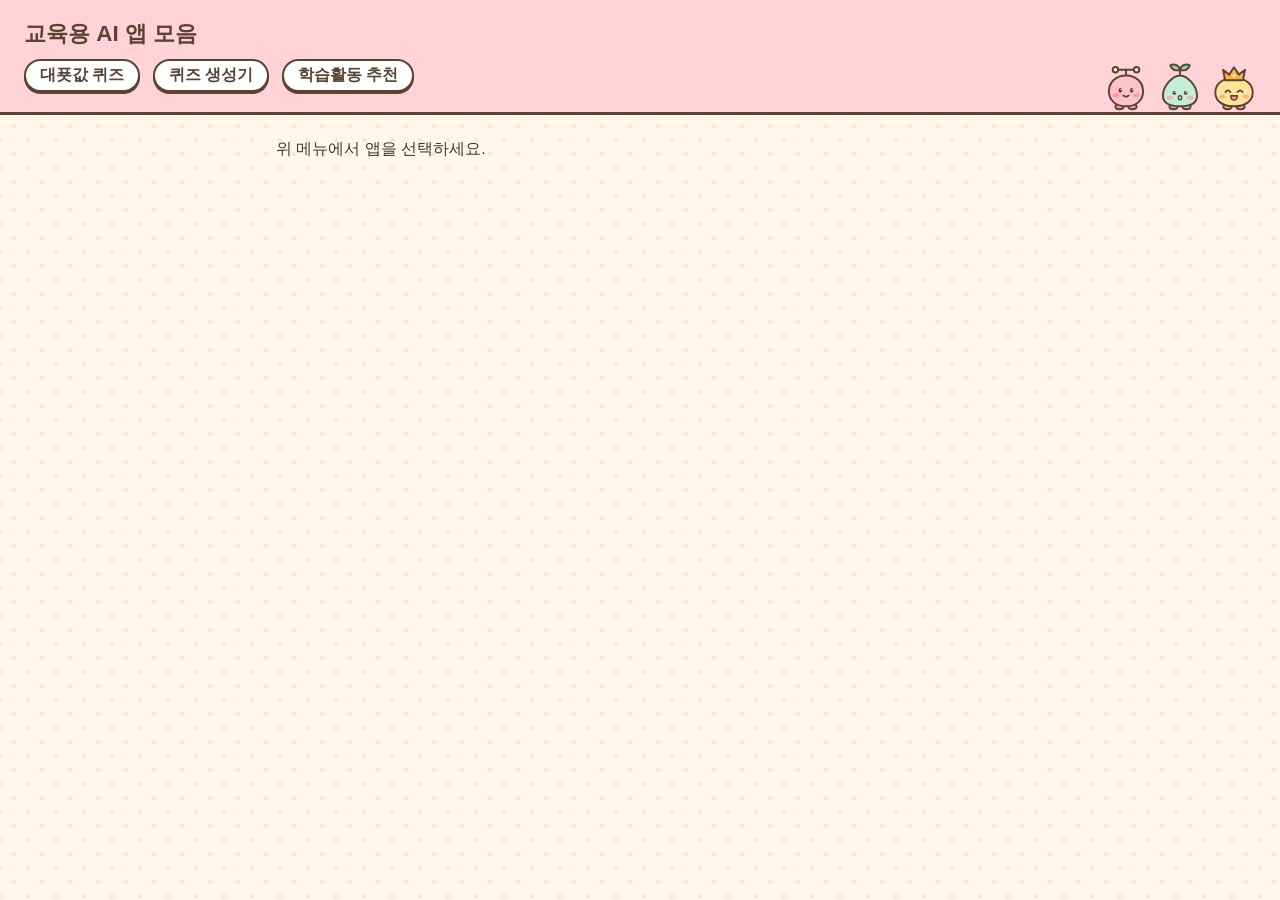
<file: index.html>
<!DOCTYPE html>
<html lang="ko">
<head>
  <meta charset="UTF-8">
  <meta name="viewport" content="width=device-width, initial-scale=1.0">
  <title>교육용 AI 앱 모음</title>
  <link rel="stylesheet" href="style.css">
</head>
<body>
  <header>
    <h1>교육용 AI 앱 모음</h1>
    <nav>
      <a href="quiz.html">대푯값 퀴즈</a>
      <a href="quizgen.html">퀴즈 생성기</a>
      <a href="activity.html">학습활동 추천</a>
    </nav>
  </header>
  <main>
    <p>위 메뉴에서 앱을 선택하세요.</p>
  </main>
</body>
</html>
</file>
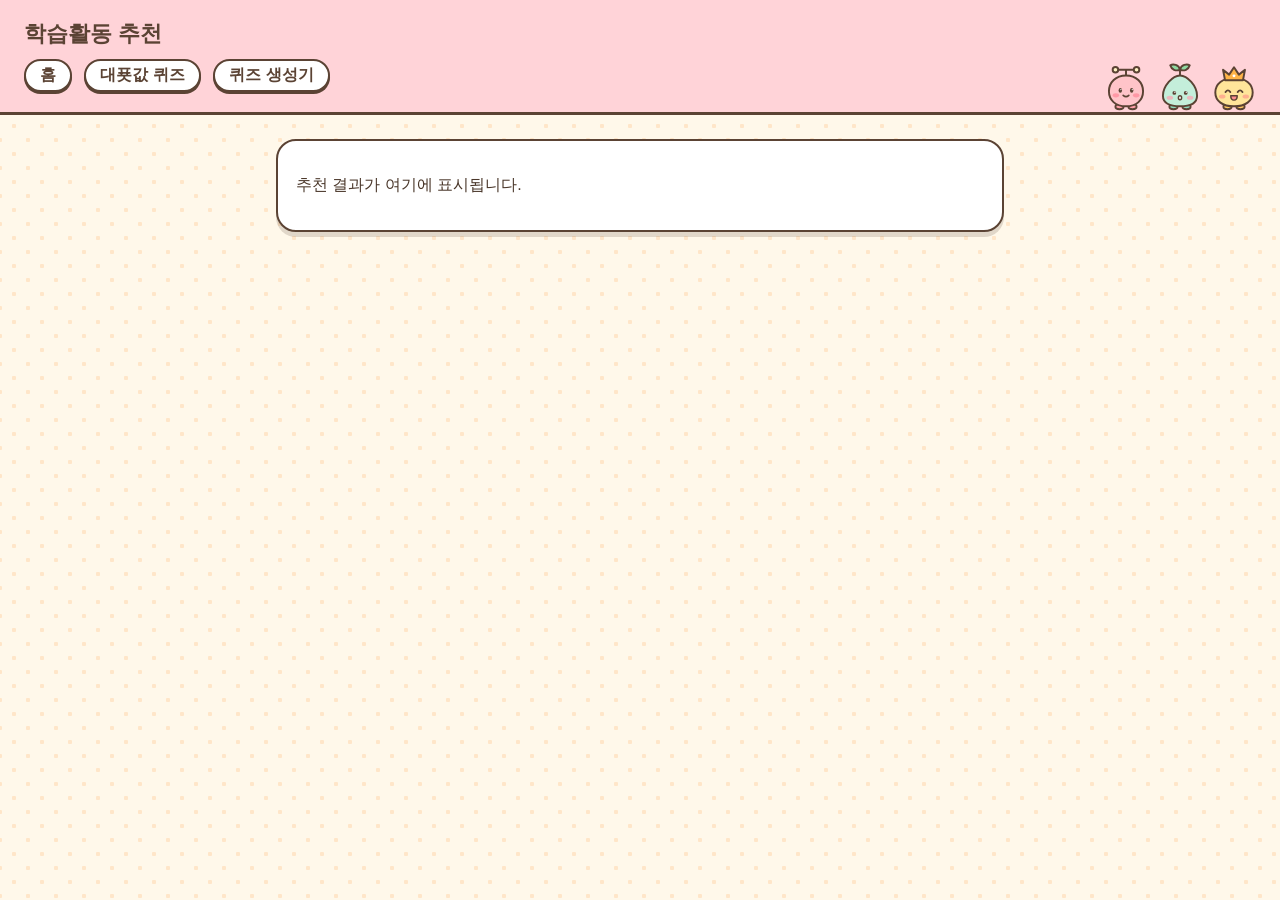
<file: activity.html>
<!DOCTYPE html>
<html lang="ko">
<head>
  <meta charset="UTF-8">
  <meta name="viewport" content="width=device-width, initial-scale=1.0">
  <title>학습활동 추천</title>
  <link rel="stylesheet" href="style.css">
</head>
<body>
  <header>
    <h1>학습활동 추천</h1>
    <nav>
      <a href="index.html">홈</a>
      <a href="quiz.html">대푯값 퀴즈</a>
      <a href="quizgen.html">퀴즈 생성기</a>
    </nav>
  </header>
  <main>
    <!-- 입력 폼과 결과 영역은 실습에서 추가합니다 -->
    <section id="result">
      <p>추천 결과가 여기에 표시됩니다.</p>
    </section>
  </main>
</body>
</html>
</file>
<file: style.css>
:root {
  --ink: #5b4334;
  --text: #4a372a;
  --muted: #7a6455;
  --cream: #fff8ea;
  --paper: #fffdf8;
  --line: #f0e2cf;
  --pink: #ffd3d8;
  --pink-soft: #ffecee;
  --mint: #c4eeda;
  --mint-soft: #e8f8f0;
  --yellow: #ffe08a;
  --yellow-soft: #fff4cf;
  --sky: #cfe4fa;
  --sky-soft: #eaf3fd;
  --mean: #cc3a54;
  --median: #1a7d5b;
  --mode: #f5a11c;
  --bar: #78a9e0;
  --shadow: 0 5px 0 rgba(91, 67, 52, 0.18);
}

* {
  box-sizing: border-box;
}

body {
  font-family: "Malgun Gothic", "Apple SD Gothic Neo", "Noto Sans KR", sans-serif;
  margin: 0;
  color: var(--text);
  background-color: var(--cream);
  background-image:
    radial-gradient(#ffe6c9 2px, transparent 2.5px),
    radial-gradient(#ffe6c9 2px, transparent 2.5px);
  background-size: 28px 28px;
  background-position: 0 0, 14px 14px;
}

header {
  position: relative;
  background: var(--pink);
  color: var(--ink);
  padding: 18px 200px 16px 24px;
  border-bottom: 3px solid var(--ink);
}

/* 마스코트 세 마리(평균이·중앙이·최빈이)가 머리글 아래쪽 선 위에 앉아 있습니다. */
header::after {
  content: "";
  position: absolute;
  right: 20px;
  bottom: 0;
  width: 160px;
  height: 52px;
  pointer-events: none;
  background:
    url(img/mean.svg) 0 100% / 52px 52px no-repeat,
    url(img/median.svg) 54px 100% / 52px 52px no-repeat,
    url(img/mode.svg) 108px 100% / 52px 52px no-repeat;
}

header h1 {
  margin: 0 0 10px;
  font-size: 1.4rem;
}

nav a {
  display: inline-block;
  margin: 0 8px 4px 0;
  padding: 4px 14px;
  border: 2px solid var(--ink);
  border-radius: 999px;
  background: #fff;
  color: var(--ink);
  font-weight: bold;
  text-decoration: none;
  box-shadow: 0 2px 0 var(--ink);
}

nav a:hover {
  background: var(--yellow-soft);
}

nav a:focus-visible,
.quiz button:focus-visible,
.quiz input:focus-visible {
  outline: 3px solid #ff8fa3;
  outline-offset: 2px;
}

main {
  max-width: 760px;
  margin: 24px auto;
  padding: 0 16px;
}

section {
  background: #fff;
  border: 2.5px solid var(--ink);
  border-radius: 20px;
  padding: 18px;
  box-shadow: var(--shadow);
}

@media (max-width: 600px) {
  header {
    padding-right: 24px;
  }

  header::after {
    position: static;
    display: block;
    width: auto;
    height: 44px;
    margin: 6px 0 -16px;
    background-size: 44px 44px;
    background-position: 0 100%, 46px 100%, 92px 100%;
  }
}

/* ---------- 대푯값 퀴즈 (quiz.html) ---------- */

.quiz [hidden] {
  display: none !important;
}

.quiz section + section {
  margin-top: 20px;
}

.quiz h2 {
  margin: 0 0 12px;
  font-size: 1.2rem;
  color: var(--ink);
}

.quiz h2::before {
  content: "✿";
  margin-right: 6px;
  color: #ff8fa3;
}

.quiz #teacher {
  background: var(--sky-soft);
}

.quiz .notice {
  border-color: #c0283e;
  background: var(--pink-soft);
}

.quiz .mascot {
  display: block;
  flex: none;
}

/* 마스코트가 말풍선으로 규칙을 알려 줍니다. */
.quiz .talk {
  display: flex;
  align-items: flex-start;
  gap: 14px;
  margin-bottom: 16px;
}

.quiz .bubble {
  position: relative;
  margin: 0;
  padding: 10px 14px;
  border: 2.5px solid var(--ink);
  border-radius: 18px;
  background: var(--cream);
}

.quiz .bubble::before {
  content: "";
  position: absolute;
  left: -8.5px;
  top: 20px;
  width: 12px;
  height: 12px;
  background: var(--cream);
  border-left: 2.5px solid var(--ink);
  border-bottom: 2.5px solid var(--ink);
  transform: rotate(45deg);
}

.quiz form {
  display: flex;
  flex-wrap: wrap;
  gap: 12px;
  align-items: flex-end;
}

.quiz label {
  display: flex;
  flex-direction: column;
  gap: 4px;
  font-weight: bold;
  color: var(--ink);
}

.quiz input {
  font: inherit;
  max-width: 100%;
  padding: 9px 12px;
  border: 2.5px solid var(--ink);
  border-radius: 14px;
  background: var(--paper);
  color: var(--text);
}

.quiz #value {
  width: 7em;
}

.quiz #code {
  width: 6.5em;
  font-family: Consolas, monospace;
  font-size: 1.6rem;
  font-weight: bold;
  letter-spacing: 0.3em;
  text-align: center;
}

.quiz .join-info {
  display: flex;
  flex-wrap: wrap;
  gap: 12px 28px;
  margin-bottom: 14px;
}

.quiz .join-label {
  margin-bottom: 6px;
  font-weight: bold;
  color: var(--ink);
}

.quiz .class-code {
  display: inline-block;
  padding: 6px 12px 6px 20px;
  border: 2.5px solid var(--ink);
  border-radius: 14px;
  background: var(--yellow);
  font-family: Consolas, monospace;
  font-size: 1.5rem;
  font-weight: bold;
  letter-spacing: 0.3em;
  color: var(--ink);
}

.quiz button {
  font: inherit;
  cursor: pointer;
}

.quiz button:not(.chip-remove) {
  padding: 9px 20px;
  border: 2.5px solid var(--ink);
  border-radius: 999px;
  background: var(--yellow);
  color: var(--ink);
  font-weight: bold;
  box-shadow: 0 4px 0 var(--ink);
  transition: transform 0.08s, box-shadow 0.08s;
}

.quiz button.secondary {
  background: #fff;
}

.quiz button:not(.chip-remove):hover:not(:disabled) {
  transform: translateY(1px);
  box-shadow: 0 3px 0 var(--ink);
}

.quiz button:not(.chip-remove):active:not(:disabled) {
  transform: translateY(4px);
  box-shadow: 0 0 0 var(--ink);
}

.quiz button:disabled {
  opacity: 0.5;
  cursor: not-allowed;
}

.quiz .actions {
  display: flex;
  flex-wrap: wrap;
  gap: 10px;
  padding-bottom: 4px;
}

.quiz .error {
  color: #c0283e;
  font-weight: bold;
  margin: 14px 0 0;
}

.quiz .error:empty,
.quiz .status:empty {
  display: none;
}

.quiz .status {
  margin: 14px 0 0;
  padding: 10px 14px;
  border: 2px dashed #6cc19a;
  border-radius: 14px;
  background: var(--mint-soft);
}

.quiz .hint {
  color: var(--muted);
  font-size: 0.85rem;
  font-weight: normal;
}

.quiz .urls {
  list-style: none;
  display: flex;
  flex-wrap: wrap;
  gap: 8px;
  margin: 0;
  padding: 0;
}

.quiz .urls li {
  padding: 6px 16px;
  border: 2.5px dashed var(--ink);
  border-radius: 14px;
  background: #fff;
  font-family: Consolas, monospace;
  font-size: 1.5rem;
  font-weight: bold;
  color: var(--ink);
  overflow-wrap: anywhere;
}

.quiz .urls li.hint {
  font-family: inherit;
  font-size: 0.95rem;
}

.quiz .chips {
  list-style: none;
  display: flex;
  flex-wrap: wrap;
  gap: 6px;
  margin: 0 0 14px;
  padding: 0;
}

.quiz .chips li {
  display: flex;
  align-items: center;
  gap: 2px;
  padding: 2px 4px 2px 12px;
  border: 2px solid var(--ink);
  border-radius: 999px;
  background: var(--yellow-soft);
}

.quiz .chip-remove {
  padding: 0 6px;
  border: 0;
  border-radius: 999px;
  background: transparent;
  color: var(--muted);
  font-size: 1.1rem;
  line-height: 1.2;
}

.quiz .chip-remove:hover {
  color: #c0283e;
}

.quiz .waiting {
  display: flex;
  flex-direction: column;
  align-items: center;
  gap: 8px;
  padding: 8px 0;
  text-align: center;
}

.quiz .waiting p {
  margin: 0;
}

.quiz .mascots {
  display: flex;
  align-items: flex-end;
  gap: 4px;
}

.quiz .waiting .mascot,
.quiz .winner-banner .mascot {
  animation: quiz-hop 1.2s ease-in-out infinite;
}

.quiz .mascots .mascot:nth-child(2) {
  animation-delay: 0.15s;
}

.quiz .mascots .mascot:nth-child(3) {
  animation-delay: 0.3s;
}

.quiz .waiting .mascot {
  animation-duration: 2.4s;
}

@keyframes quiz-hop {
  0%, 100% { transform: translateY(0); }
  50% { transform: translateY(-7px); }
}

@media (prefers-reduced-motion: reduce) {
  .quiz .mascot {
    animation: none !important;
  }
}

.quiz .winner-banner {
  display: flex;
  flex-wrap: wrap;
  align-items: center;
  gap: 8px 16px;
  padding: 14px 16px;
  border: 2.5px solid var(--ink);
  border-radius: 18px;
  background: var(--yellow-soft);
}

.quiz .winner-text {
  flex: 1 1 240px;
  min-width: 0;
}

.quiz .winner-title {
  font-size: 1.3rem;
  font-weight: bold;
  color: var(--ink);
  margin-bottom: 4px;
  overflow-wrap: anywhere;
}

.quiz .winner-banner .mascots {
  padding-top: 7px;
}

.quiz .stats {
  display: grid;
  grid-template-columns: repeat(auto-fit, minmax(140px, 1fr));
  gap: 12px;
  margin: 18px 0;
}

.quiz .stat {
  padding: 10px 10px 12px;
  border: 2.5px solid var(--ink);
  border-radius: 18px;
  text-align: center;
}

.quiz .stat.count { background: var(--sky-soft); }
.quiz .stat.mean { background: var(--pink-soft); }
.quiz .stat.median { background: var(--mint-soft); }
.quiz .stat.mode { background: var(--yellow-soft); }

.quiz .stat-face {
  display: flex;
  justify-content: center;
  align-items: flex-end;
  height: 50px;
  margin-bottom: 4px;
}

.quiz .stat-title {
  font-weight: bold;
  color: var(--ink);
}

.quiz .stat-value {
  font-size: 1.7rem;
  font-weight: bold;
  color: var(--ink);
  overflow-wrap: anywhere;
}

.quiz .chart-wrap,
.quiz .table-wrap {
  overflow-x: auto;
}

.quiz .chart-wrap {
  padding: 10px 8px 4px;
  border: 2px dashed #e3cfb6;
  border-radius: 16px;
  background: var(--paper);
}

.quiz .chart {
  display: block;
  width: 100%;
  min-width: 560px;
  height: auto;
  font-size: 14px;
  fill: var(--text);
}

.quiz .chart .grid {
  stroke: var(--line);
}

.quiz .chart .axis {
  stroke: var(--ink);
}

.quiz .chart .bar {
  fill: var(--bar);
}

.quiz .chart .bar.mode {
  fill: var(--mode);
}

.quiz .chart .marker {
  stroke-width: 2;
}

.quiz .chart .marker.mean {
  stroke: var(--mean);
  stroke-dasharray: 7 4;
}

.quiz .chart .marker.median {
  stroke: var(--median);
  stroke-dasharray: 2 3;
}

.quiz .chart .marker-label {
  font-weight: bold;
  paint-order: stroke;
  stroke: var(--paper);
  stroke-width: 4px;
  stroke-linejoin: round;
}

.quiz .chart .marker-label.mean {
  fill: var(--mean);
}

.quiz .chart .marker-label.median {
  fill: var(--median);
}

.quiz .legend {
  list-style: none;
  display: flex;
  flex-wrap: wrap;
  gap: 6px 16px;
  margin: 10px 0 18px;
  padding: 0;
  font-size: 0.9rem;
}

.quiz .legend li {
  display: flex;
  align-items: center;
  gap: 6px;
}

.quiz .swatch {
  display: inline-block;
  width: 14px;
  height: 14px;
  border-radius: 4px;
}

.quiz .swatch.bar {
  background: var(--bar);
}

.quiz .swatch.mode {
  background: var(--mode);
}

.quiz .swatch.line {
  width: 22px;
  height: 0;
  border-radius: 0;
  border-top: 3px dashed;
}

.quiz .swatch.line.mean {
  border-color: var(--mean);
}

.quiz .swatch.line.median {
  border-color: var(--median);
  border-top-style: dotted;
}

.quiz table {
  width: 100%;
  border-collapse: collapse;
}

.quiz th,
.quiz td {
  padding: 7px 10px;
  border-bottom: 2px solid var(--line);
  text-align: left;
}

.quiz th {
  background: var(--cream);
  color: var(--ink);
}

.quiz td:nth-child(3),
.quiz td:nth-child(4),
.quiz th:nth-child(3),
.quiz th:nth-child(4) {
  text-align: right;
}

.quiz tr.winner td {
  background: var(--yellow-soft);
  font-weight: bold;
}
</file>
